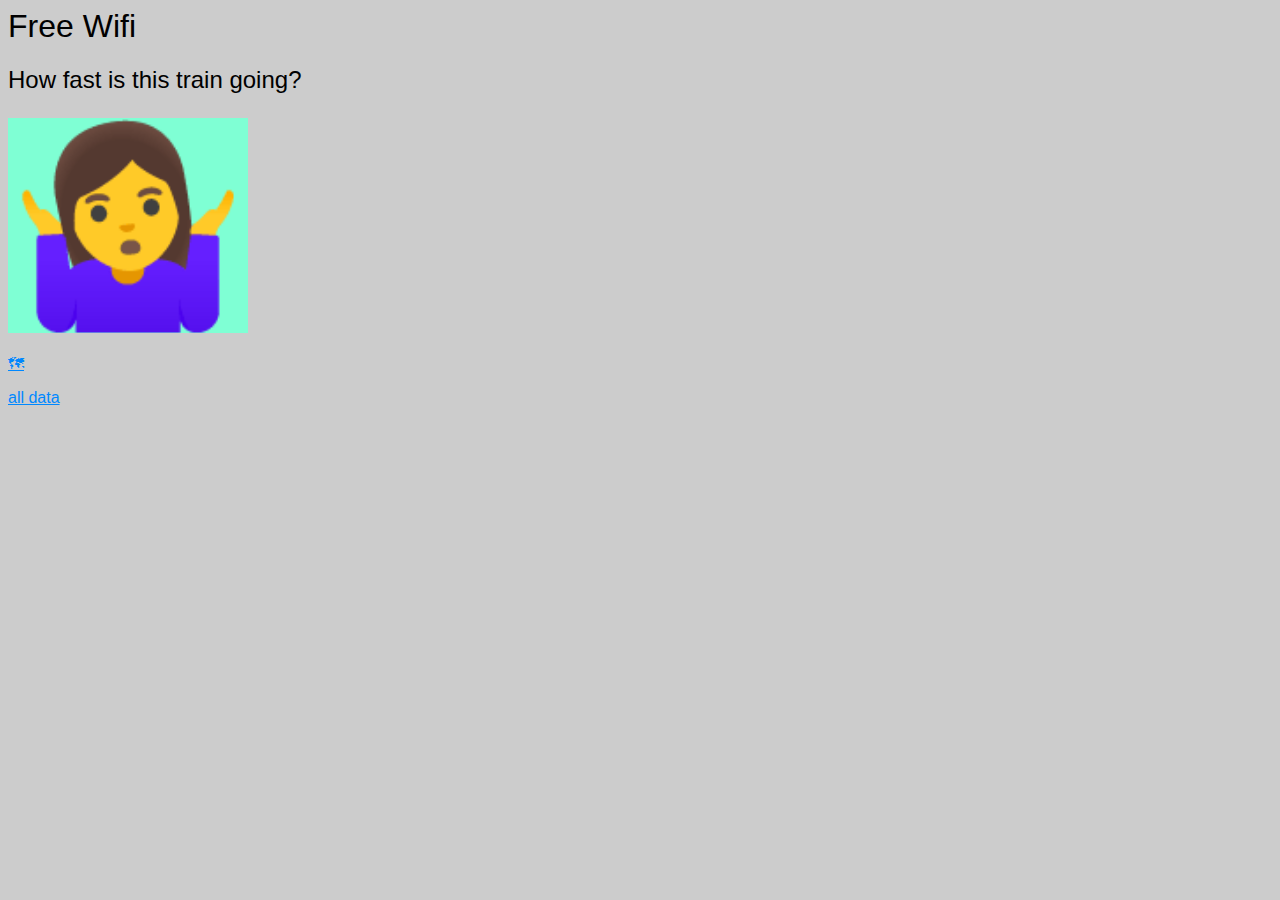
<file: index.html>
<html>
  <head>
    <title>Free Wifi!</title>
    <link rel="stylesheet" href="style.css" />
  </head>
  <body>
    <h1>Free Wifi</h1>

    <h2>How fast is this train going?</h2>

    <output id="speed">🤷‍♀️</output>

    <p>
      <a id="down" href="#" download="🗺.json">🗺</a>
    </p>

    <p>
      <a href="all.html">all data</a>
    </p>

    <script type="module">
      import { poll, jsonp, km } from "./util.js";

      const points = (window.points = []);

      poll(async () => {
        const result = await jsonp(
          `https://www.ombord.info/api/jsonp/position`
        );

        try {
          speed.innerText = km.format(result.speed * 3.6);

          points.push([result.longitude, result.latitude]);
        } catch (e) {
          speed.innerText = "🤷‍♀️";
        }
      });

      document.querySelector("#down").addEventListener("click", (e) => {
        const json = {
          type: "FeatureCollection",
          features: [
            {
              type: "Feature",
              properties: {},
              geometry: {
                coordinates: points,
                type: "LineString",
              },
            },
          ],
        };

        const blob = new Blob([JSON.stringify(json, null, 2)], {
          type: "application/json",
        });
        const url = URL.createObjectURL(blob);

        e.target.href = url;

        // document.querySelector("#down")
      });
    </script>
  </body>
</html>
</file>
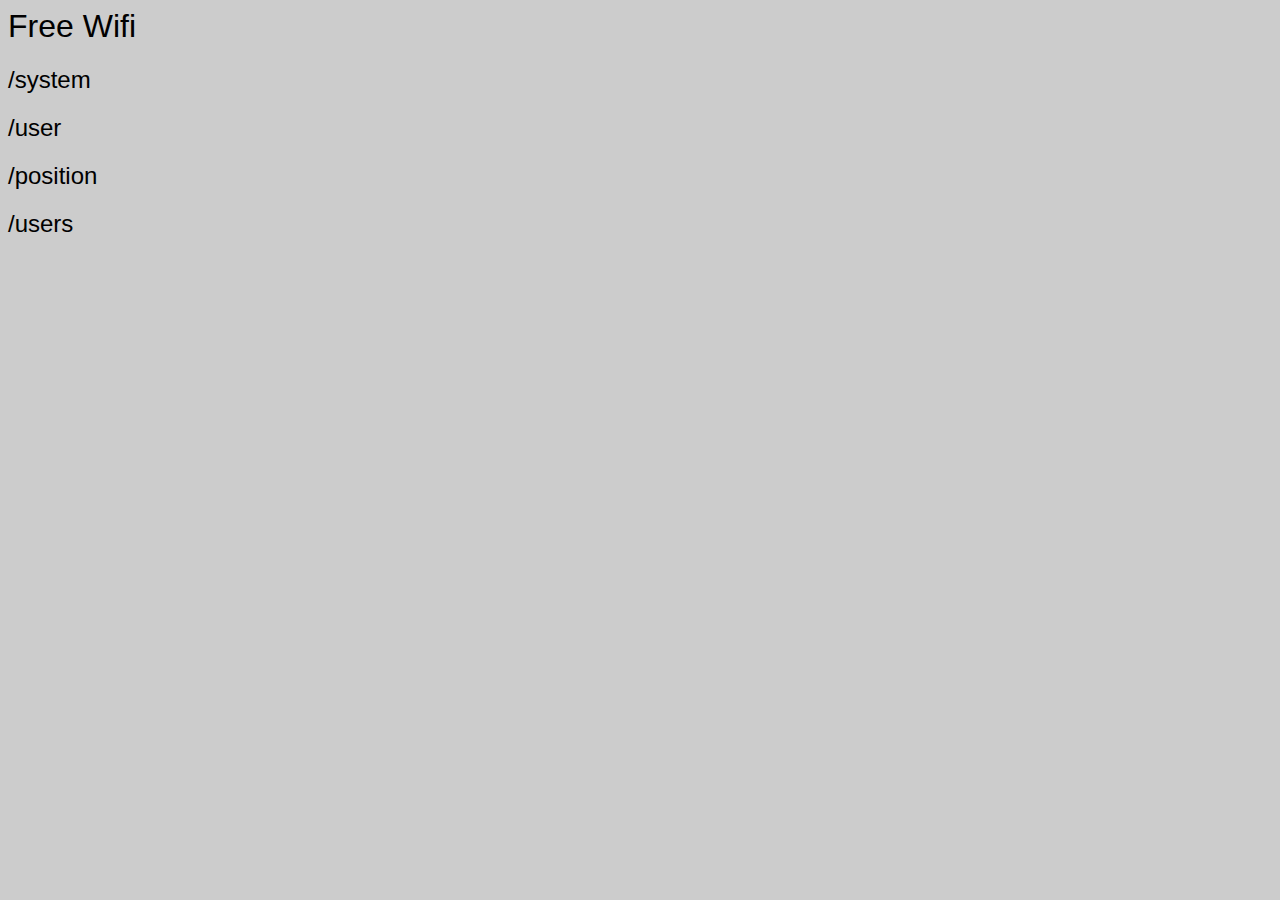
<file: all.html>
<html>
  <head>
    <title>Free Wifi!</title>
    <link rel="stylesheet" href="style.css" />
  </head>
  <body>
    <h1>Free Wifi</h1>

    <h2>/system</h2>
    <pre id="system"></pre>

    <h2>/user</h2>
    <pre id="user"></pre>

    <h2>/position</h2>
    <pre id="position"></pre>

    <h2>/users</h2>
    <pre id="users"></pre>

    <script type="module">
      import { jsonp } from "./util.js";

      jsonp(`https://www.ombord.info/api/jsonp/system`).then(
        (resp) => (system.innerText = JSON.stringify(resp, null, 2))
      );

      jsonp(`https://www.ombord.info/api/jsonp/user`).then(
        (resp) => (user.innerText = JSON.stringify(resp, null, 2))
      );

      jsonp(`https://www.ombord.info/api/jsonp/position`).then(
        (resp) => (position.innerText = JSON.stringify(resp, null, 2))
      );

      jsonp(`https://www.ombord.info/api/jsonp/users`).then(
        (resp) => (users.innerText = JSON.stringify(resp, null, 2))
      );
    </script>
  </body>
</html>
</file>
<file: style.css>
body {
  background-color: #ccc;
  color: #000;
  font-family: sans-serif;
}
h1,
h2,
h3 {
  font-weight: 100;
}
output {
  font-size: 15vw;
  background: aquamarine;
  
}

a{color: #08f}
</file>
